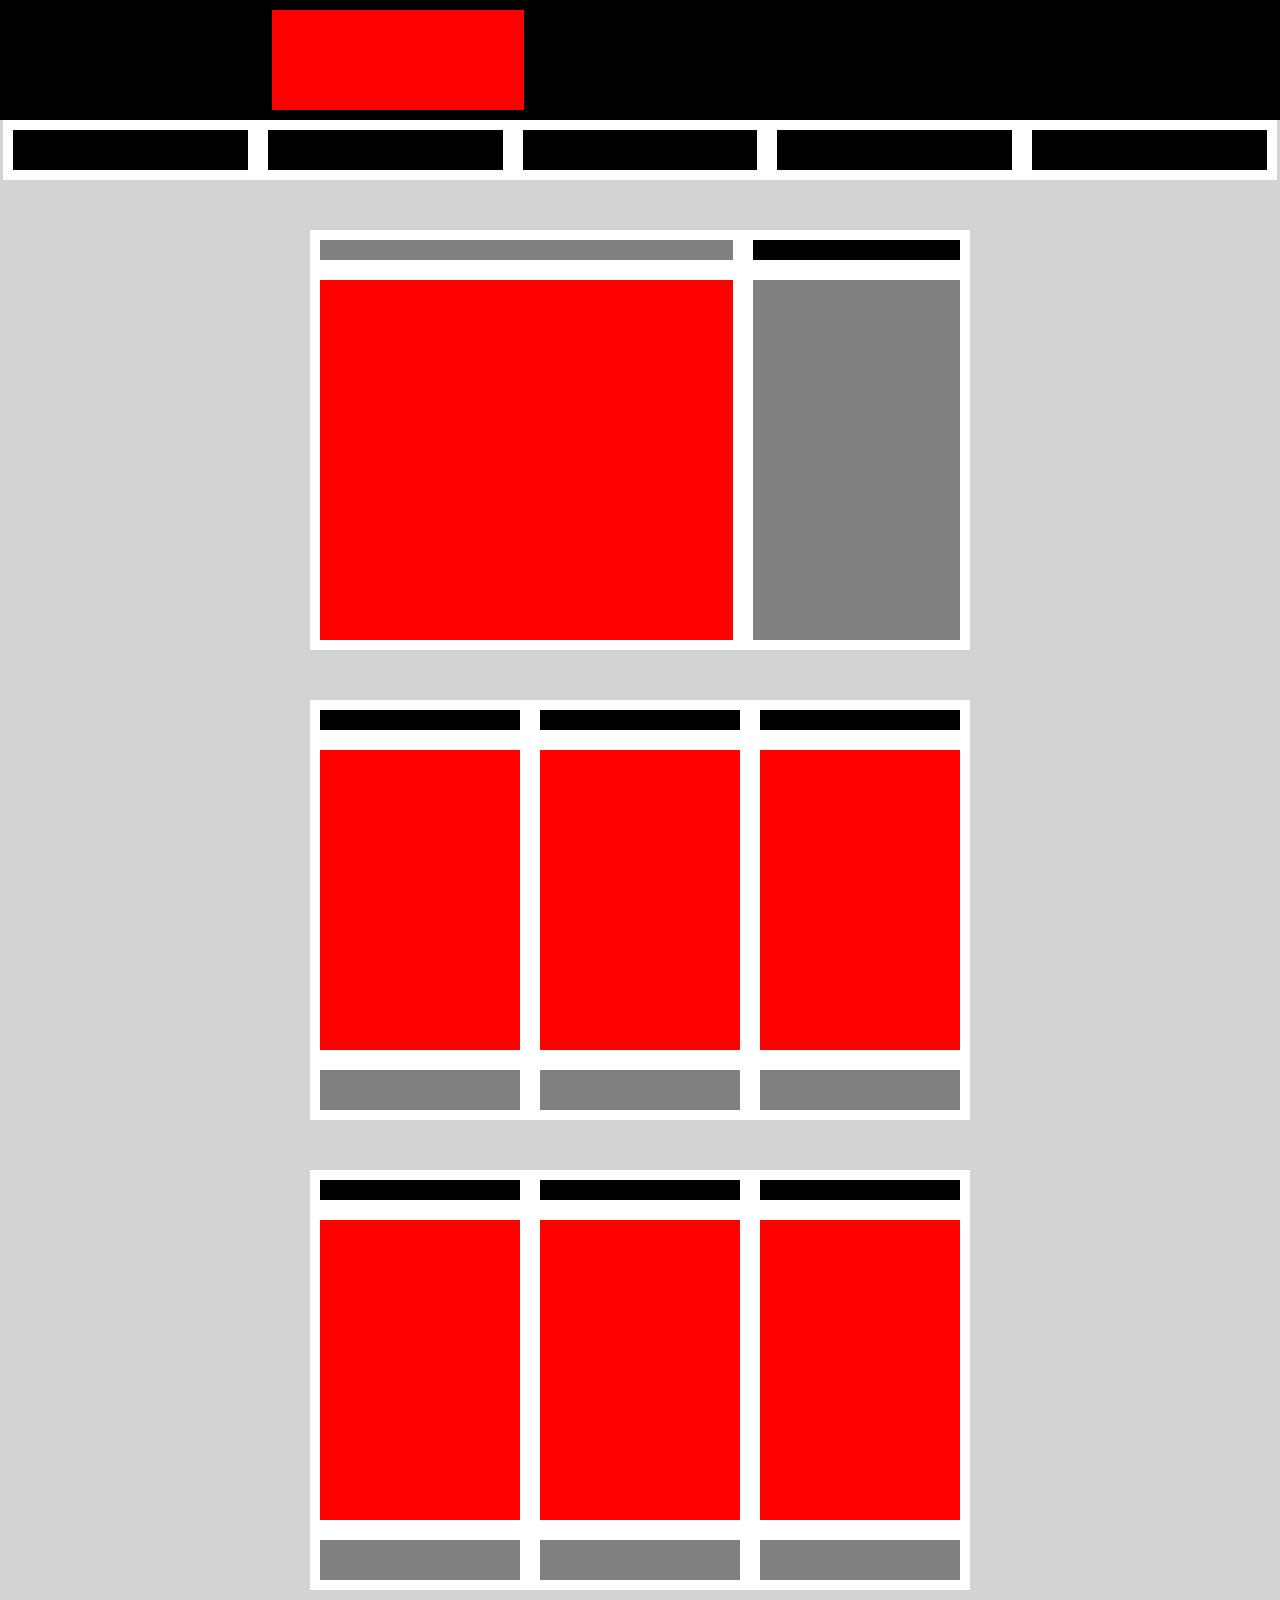
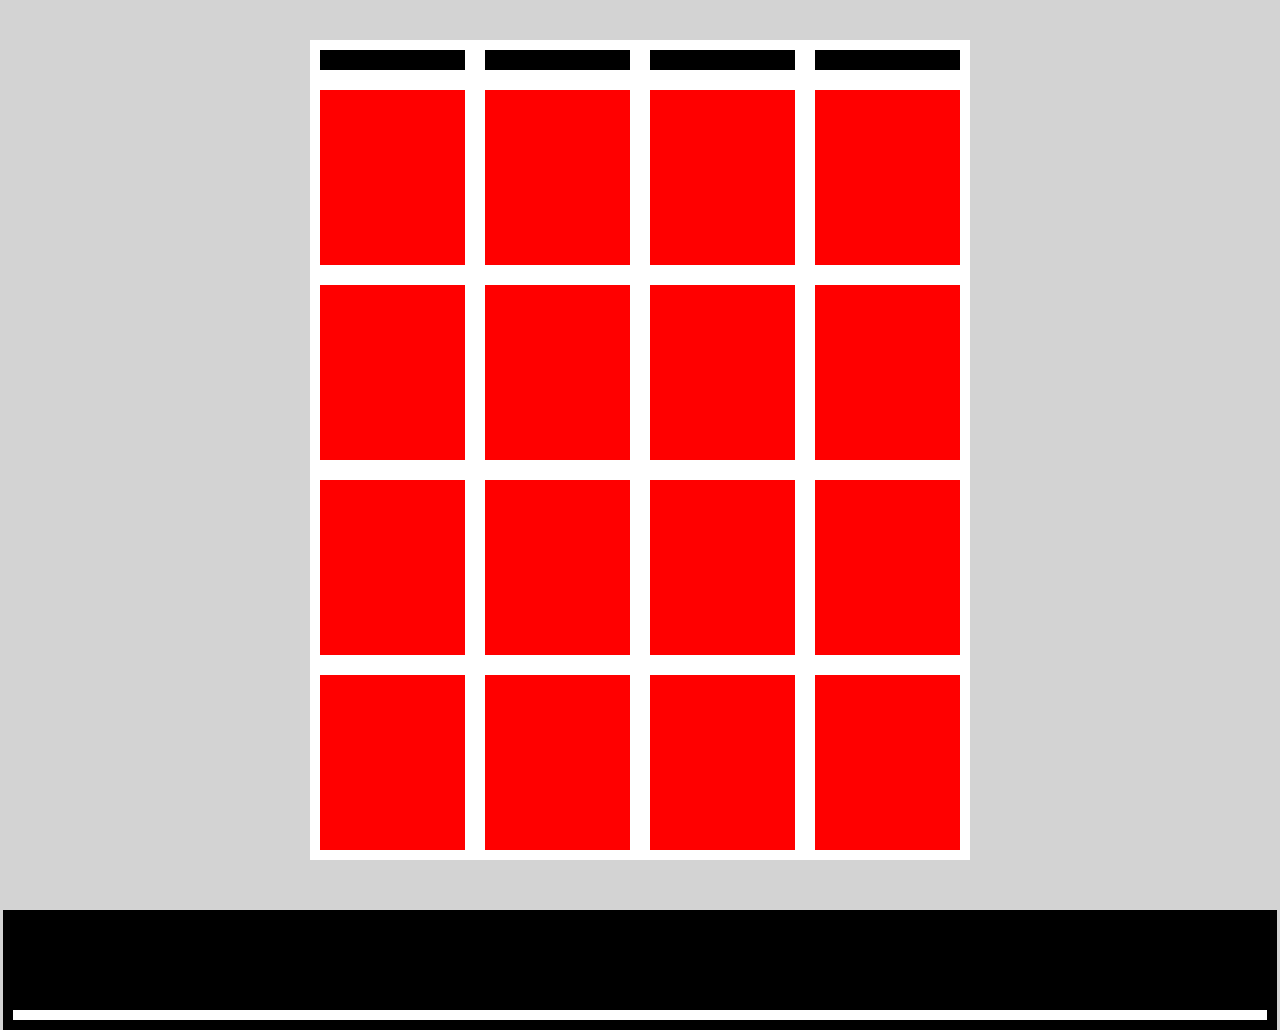
<file: index.html>
<!DOCTYPE html>
<html lang="en">
<head>
    <meta charset="UTF-8">
    <meta name="viewport" content="width=device-width, initial-scale=1.0">
    <meta http-equiv="X-UA-Compatible" content="ie=edge">
    <title>Document</title>
    <link rel="stylesheet" href="style.css">
</head>
<body>
    <div class="header">
        <div class="header-bar"></div>
        <div class="header-logo"></div> 
        <div class="header-bar"></div> 
    </div>
    <div class="search">
        <div class="term"></div>
        <div class="term"></div>
        <div class="term"></div>
        <div class="term"></div>
        <div class="term"></div>
    </div>
    <div class="newest">     
        <div class="info"></div>
        <div class="title"></div>
        <div class="video"></div>
        <div class="info"></div>
    </div>  
    <div class="new3">
        <div class="title"></div>
        <div class="title"></div>
        <div class="title"></div>     
        <div class="video"></div>
        <div class="video"></div>
        <div class="video"></div>
        <div class="info"></div>
        <div class="info"></div>
        <div class="info"></div>
    </div>
    <div class="new3">
        <div class="title"></div>
        <div class="title"></div>
        <div class="title"></div>     
        <div class="video"></div>
        <div class="video"></div>
        <div class="video"></div>
        <div class="info"></div>
        <div class="info"></div>
        <div class="info"></div>
    </div>
    <div class="old16">
        <div class="title"></div>
        <div class="title"></div>
        <div class="title"></div>
        <div class="title"></div>     
        <div class="video"></div>
        <div class="video"></div>
        <div class="video"></div>
        <div class="video"></div>
        <div class="video"></div>
        <div class="video"></div>
        <div class="video"></div>
        <div class="video"></div>
        <div class="video"></div>
        <div class="video"></div>
        <div class="video"></div>
        <div class="video"></div>
        <div class="video"></div>
        <div class="video"></div>
        <div class="video"></div>
        <div class="video"></div>
    </div>
    <div class="footer">
        <div class="footer-bar"></div>
        <div class="footer-cw"></div>
    </div> 
</body>
</html>
</file>
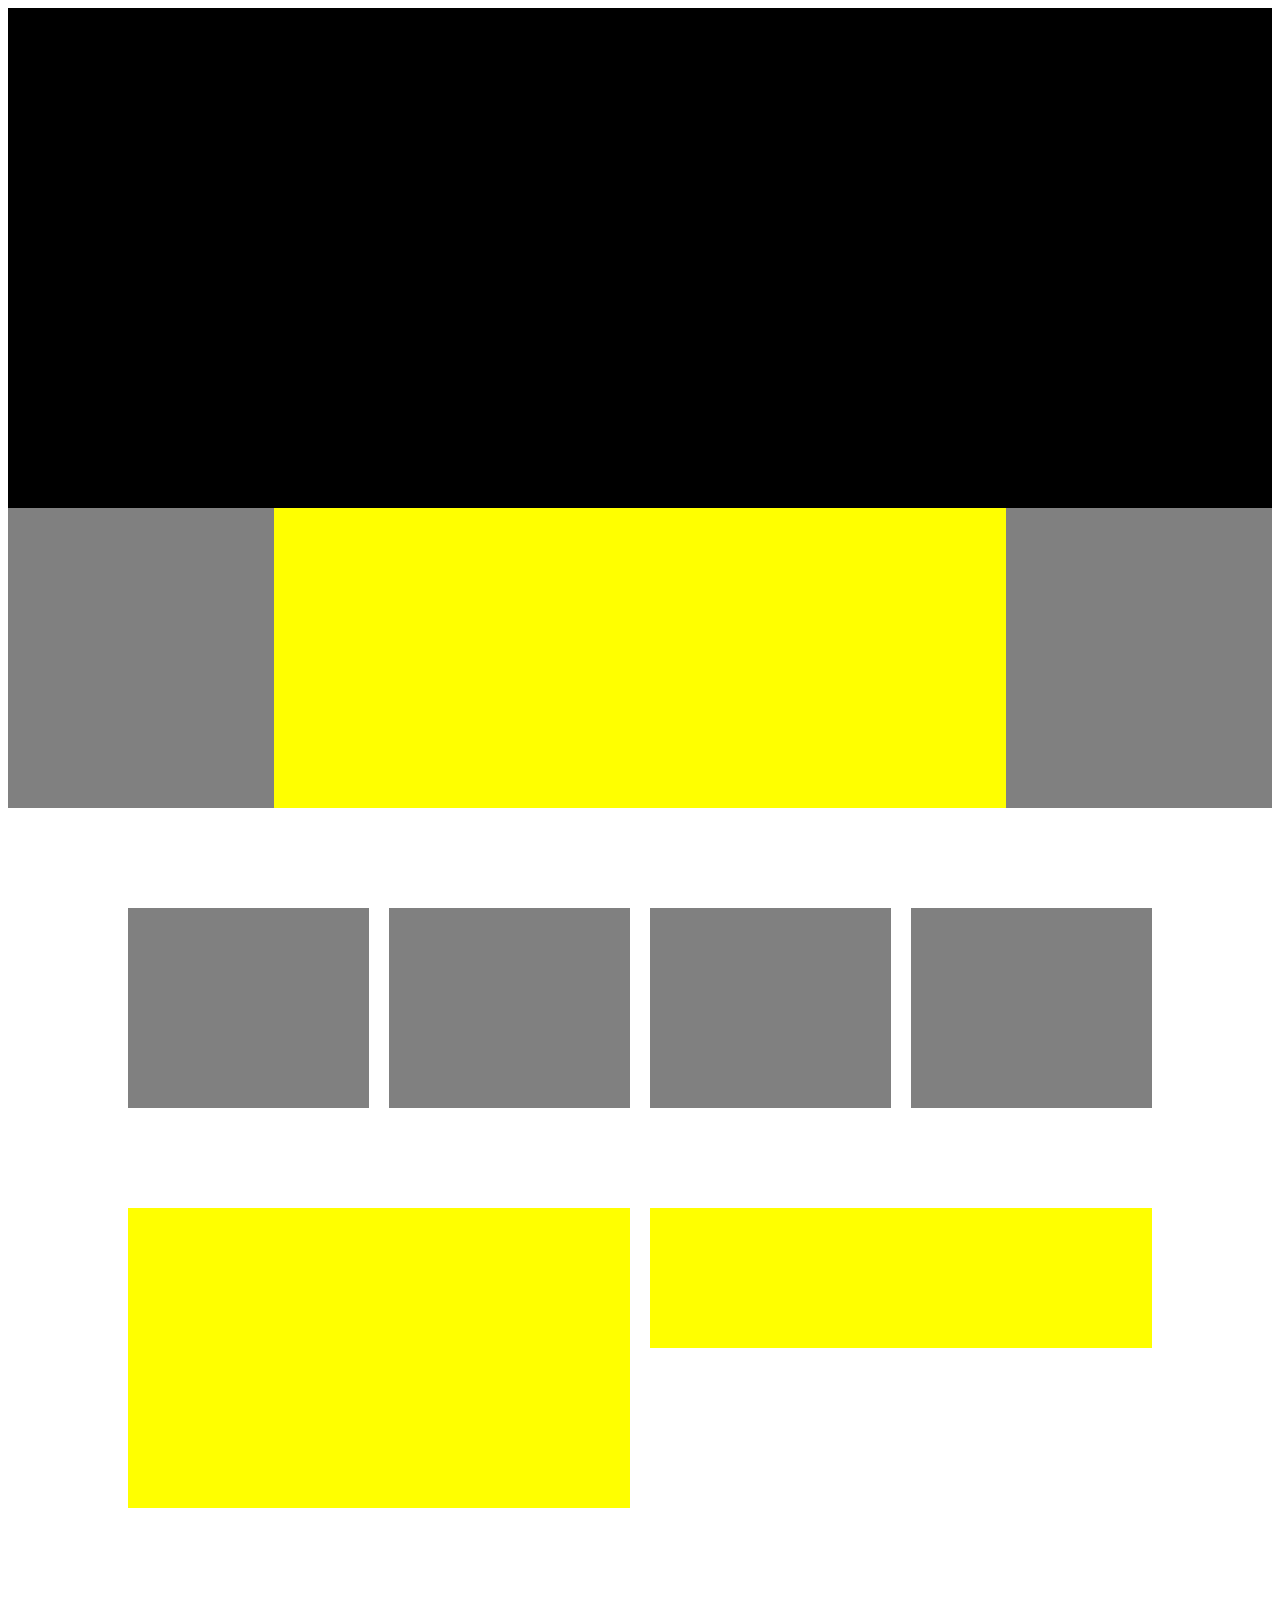
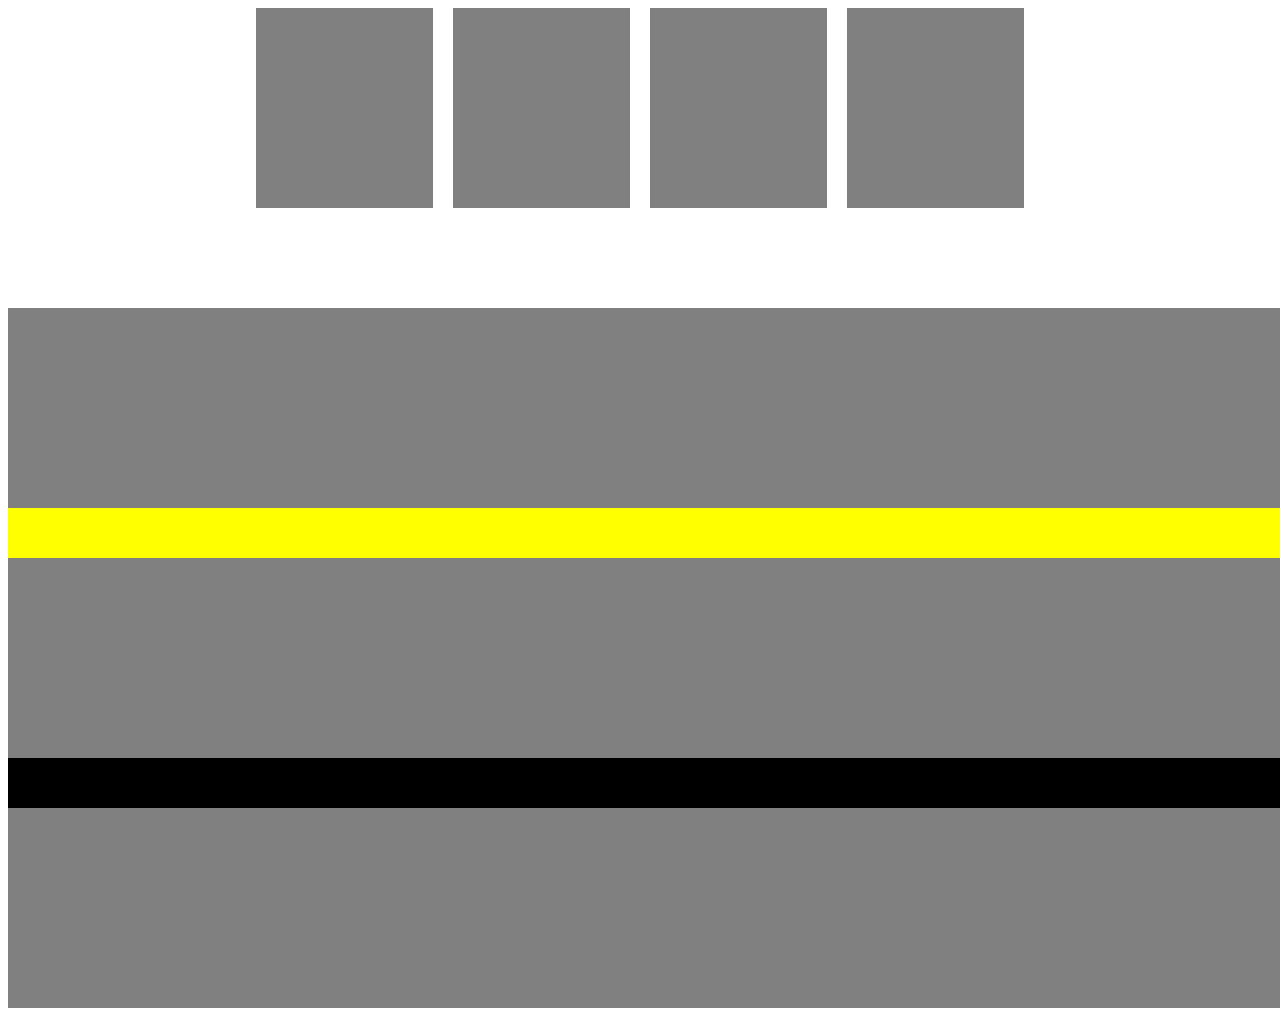
<file: index_ad.html>
<!DOCTYPE html>
<html lang="en">
<head>
    <meta charset="UTF-8">
    <meta name="viewport" content="width=device-width, initial-scale=1.0">
    <title>Document</title>
    <link rel="stylesheet" href="style_ad.css">
</head>
<body>
    <div class="black_header"></div>
    <div class="grey_header">
        <div class="pic"></div>
    </div>
    <div class="cluster">
        <div class="vid"></div>
        <div class="vid"></div>
        <div class="vid"></div>
        <div class="vid"></div>
    </div>
    <div class="cluster_2">
        <div class="vid_2"></div>
        <div class="vid_3"></div>
    </div>
    <div class="cluster_3">
        <div class="vid"></div>
        <div class="vid"></div>
        <div class="vid"></div>
        <div class="vid"></div>
    </div>
    <div class="grey_footer"></div>
    <div class="yellow_footer"></div>
    <div class="grey_footer_2"></div>
    <div class="black_footer"></div>
    <div class="grey_footer_2"></div>
</body>
</html>
</file>
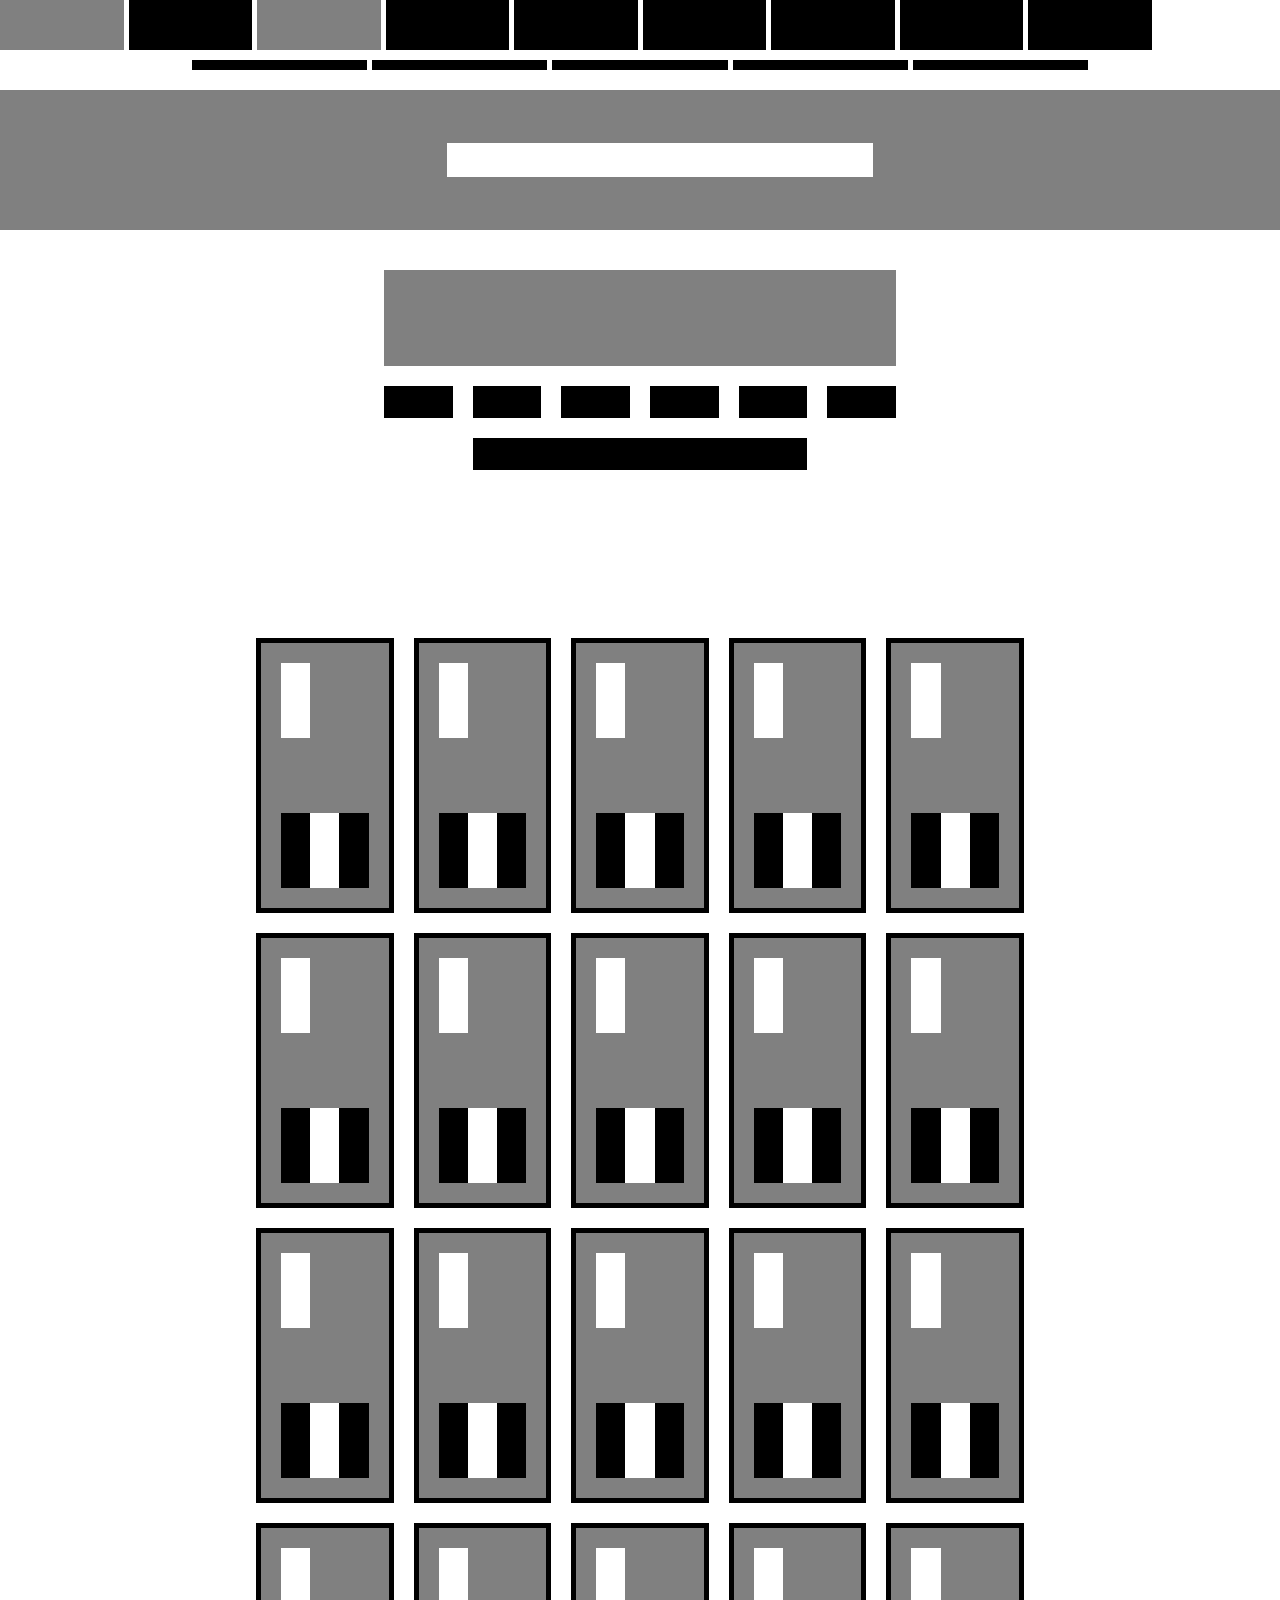
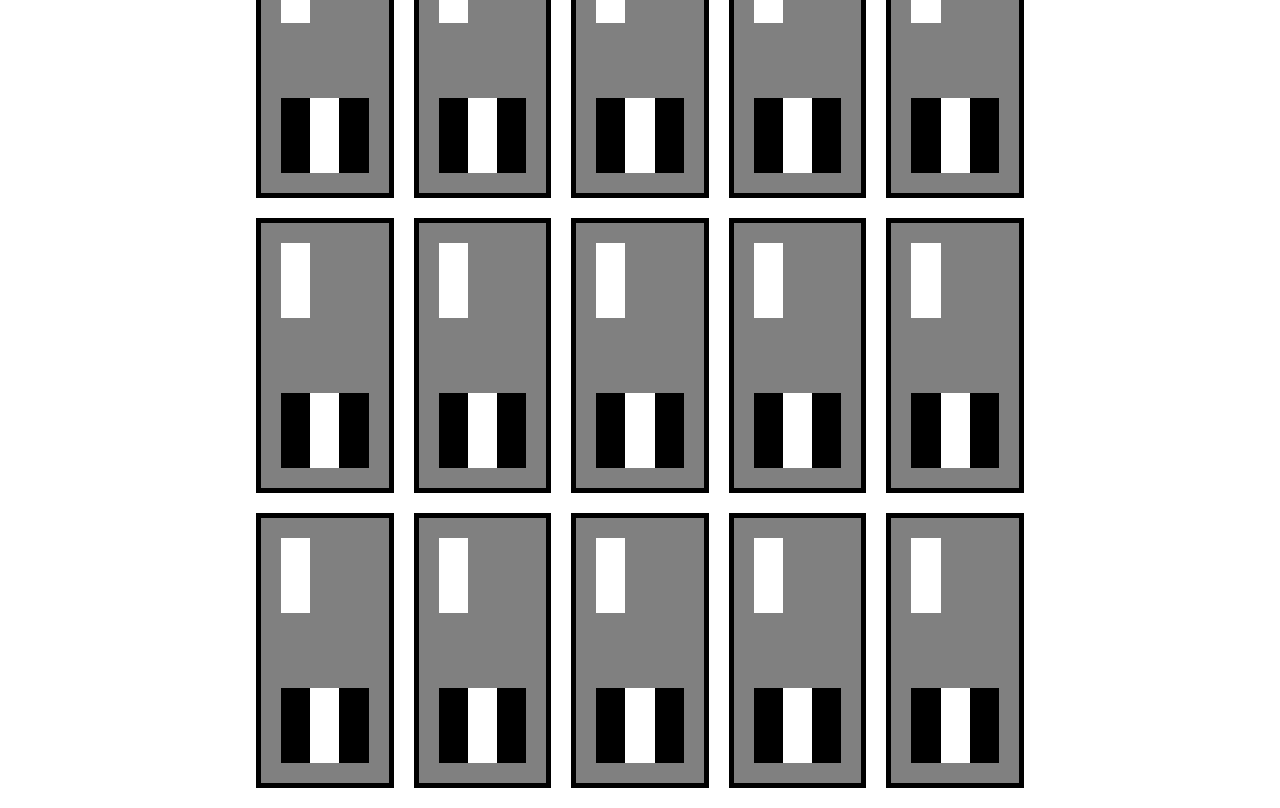
<file: index_archive.html>
<!DOCTYPE html>
<html lang="en">
<head>
    <meta charset="UTF-8">
    <meta name="viewport" content="width=device-width, initial-scale=1.0">
    <meta http-equiv="X-UA-Compatible" content="ie=edge">
    <title>Document</title>
    <link rel="stylesheet" href="style_archive.css">
</head>
<body>
    <div class="header">
        <div class="logo_bg"></div>
        <div class="logo"></div>
        <div class="logo_bg"></div>
        <div class="terms"></div>
        <div class="terms"></div>
        <div class="terms"></div>
        <div class="terms"></div>
        <div class="terms"></div>
        <div class="terms"></div>
    </div>
    <div class="header_2">
        <div class="terms"></div>
        <div class="terms"></div>
        <div class="terms"></div>
        <div class="terms"></div>
        <div class="terms"></div>
    </div>
    <div class="search">
        <div class="search_bar"></div>
    </div>
    <div class="info">
        <div class="grey_bar"></div>
        <div class="black"></div>
        <div class="black"></div>
        <div class="black"></div>
        <div class="black"></div>
        <div class="black"></div>
        <div class="black"></div>
        <div class="black_bar"></div>
        
    </div>
    <div class="base">
        <div class="item">
            <div class="pic"></div>
            <div class="bar"></div>
            <div class="text"></div>
        </div>
        <div class="item">
            <div class="pic"></div>
            <div class="bar"></div>
            <div class="text"></div>
        </div>
        <div class="item">
            <div class="pic"></div>
            <div class="bar"></div>
            <div class="text"></div>
        </div>
        <div class="item">
            <div class="pic"></div>
            <div class="bar"></div>
            <div class="text"></div>
        </div>
        <div class="item">
            <div class="pic"></div>
            <div class="bar"></div>
            <div class="text"></div>
        </div>
        <div class="item">
            <div class="pic"></div>
            <div class="bar"></div>
            <div class="text"></div>
        </div>
        <div class="item">
            <div class="pic"></div>
            <div class="bar"></div>
            <div class="text"></div>
        </div>
        <div class="item">
            <div class="pic"></div>
            <div class="bar"></div>
            <div class="text"></div>
        </div>
        <div class="item">
            <div class="pic"></div>
            <div class="bar"></div>
            <div class="text"></div>
        </div>
        <div class="item">
            <div class="pic"></div>
            <div class="bar"></div>
            <div class="text"></div>
        </div>
        <div class="item">
            <div class="pic"></div>
            <div class="bar"></div>
            <div class="text"></div>
        </div>
        <div class="item">
            <div class="pic"></div>
            <div class="bar"></div>
            <div class="text"></div>
        </div>
        <div class="item">
            <div class="pic"></div>
            <div class="bar"></div>
            <div class="text"></div>
        </div>
        <div class="item">
            <div class="pic"></div>
            <div class="bar"></div>
            <div class="text"></div>
        </div>
        <div class="item">
            <div class="pic"></div>
            <div class="bar"></div>
            <div class="text"></div>
        </div>
        <div class="item">
            <div class="pic"></div>
            <div class="bar"></div>
            <div class="text"></div>
        </div>
        <div class="item">
            <div class="pic"></div>
            <div class="bar"></div>
            <div class="text"></div>
        </div>
        <div class="item">
            <div class="pic"></div>
            <div class="bar"></div>
            <div class="text"></div>
        </div>
        <div class="item">
            <div class="pic"></div>
            <div class="bar"></div>
            <div class="text"></div>
        </div>
        <div class="item">
            <div class="pic"></div>
            <div class="bar"></div>
            <div class="text"></div>
        </div>
        <div class="item">
            <div class="pic"></div>
            <div class="bar"></div>
            <div class="text"></div>
        </div>
        <div class="item">
            <div class="pic"></div>
            <div class="bar"></div>
            <div class="text"></div>
        </div>
        <div class="item">
            <div class="pic"></div>
            <div class="bar"></div>
            <div class="text"></div>
        </div>
        <div class="item">
            <div class="pic"></div>
            <div class="bar"></div>
            <div class="text"></div>
        </div>
        <div class="item">
            <div class="pic"></div>
            <div class="bar"></div>
            <div class="text"></div>
        </div>
        <div class="item">
            <div class="pic"></div>
            <div class="bar"></div>
            <div class="text"></div>
        </div>
        <div class="item">
            <div class="pic"></div>
            <div class="bar"></div>
            <div class="text"></div>
        </div>
        <div class="item">
            <div class="pic"></div>
            <div class="bar"></div>
            <div class="text"></div>
        </div>
        <div class="item">
            <div class="pic"></div>
            <div class="bar"></div>
            <div class="text"></div>
        </div>
        <div class="item">
            <div class="pic"></div>
            <div class="bar"></div>
            <div class="text"></div>
        </div>
    </div>
</body>
</html>
</file>
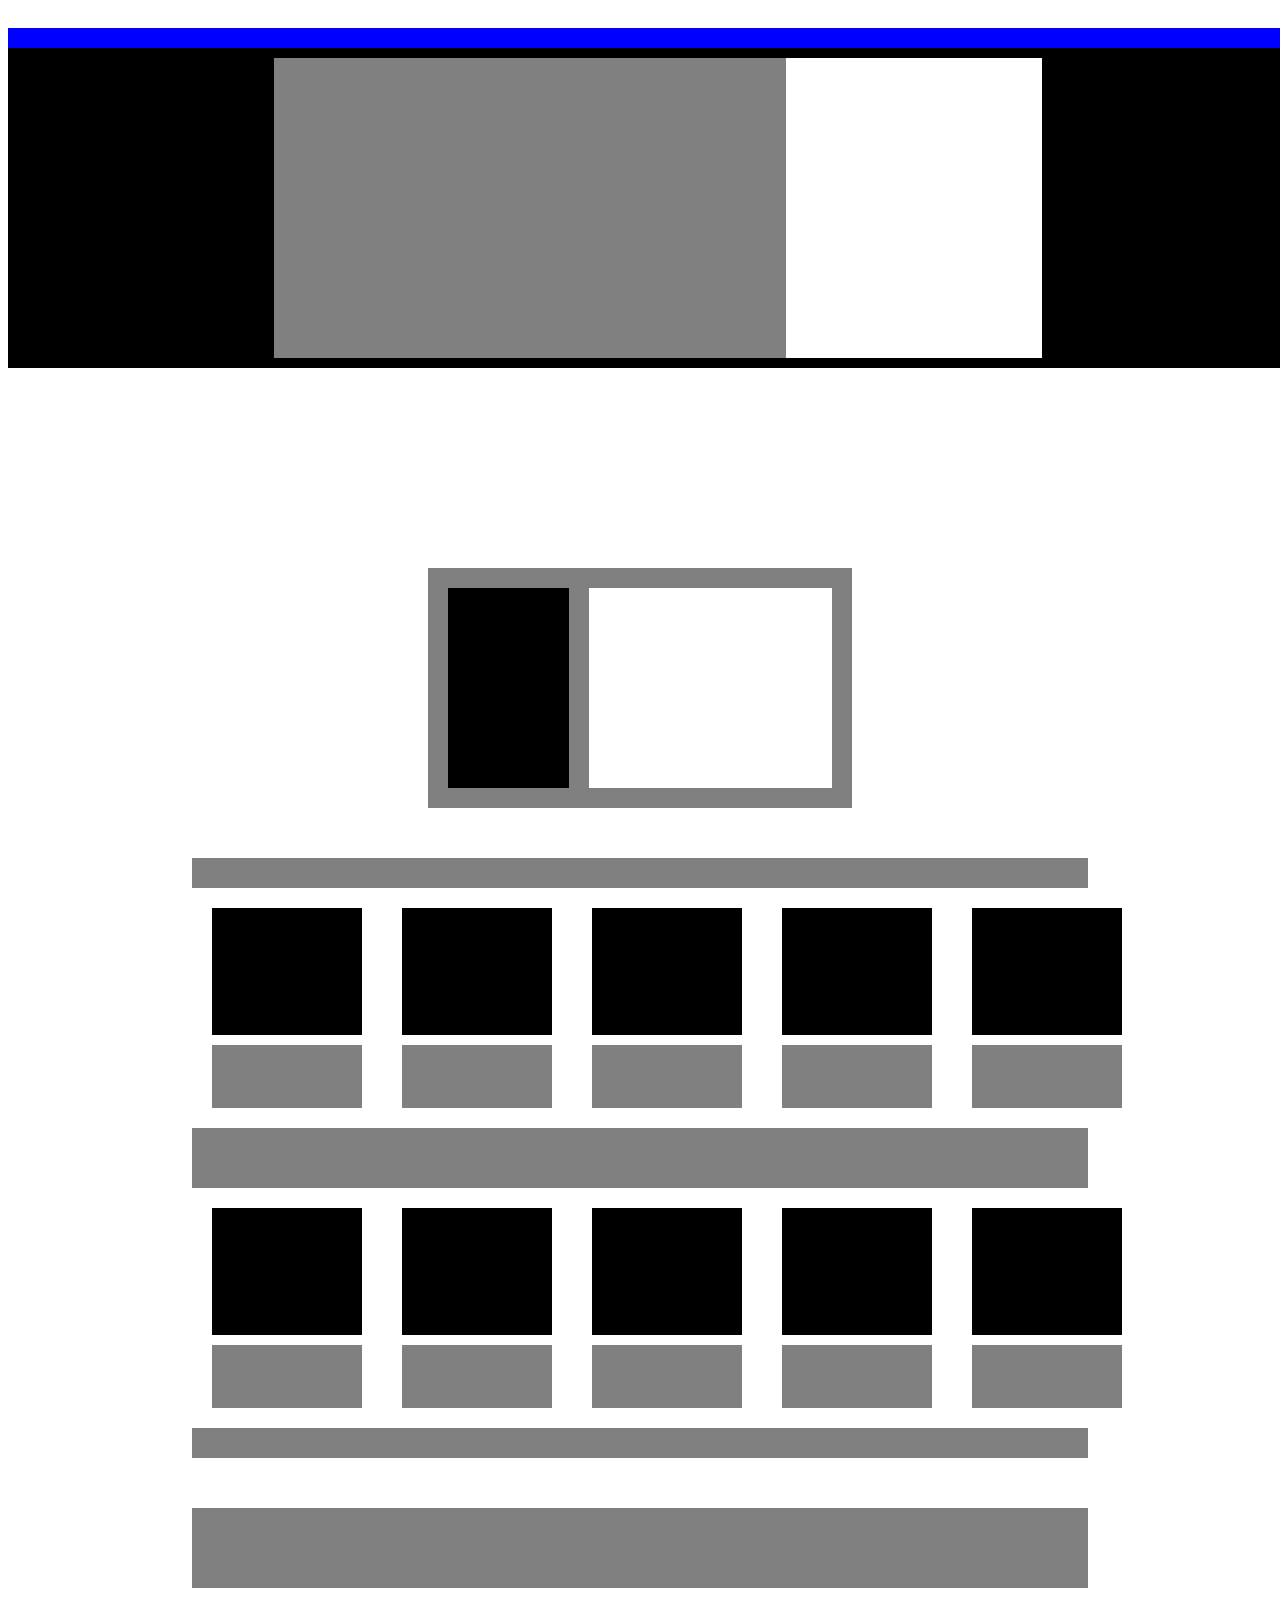
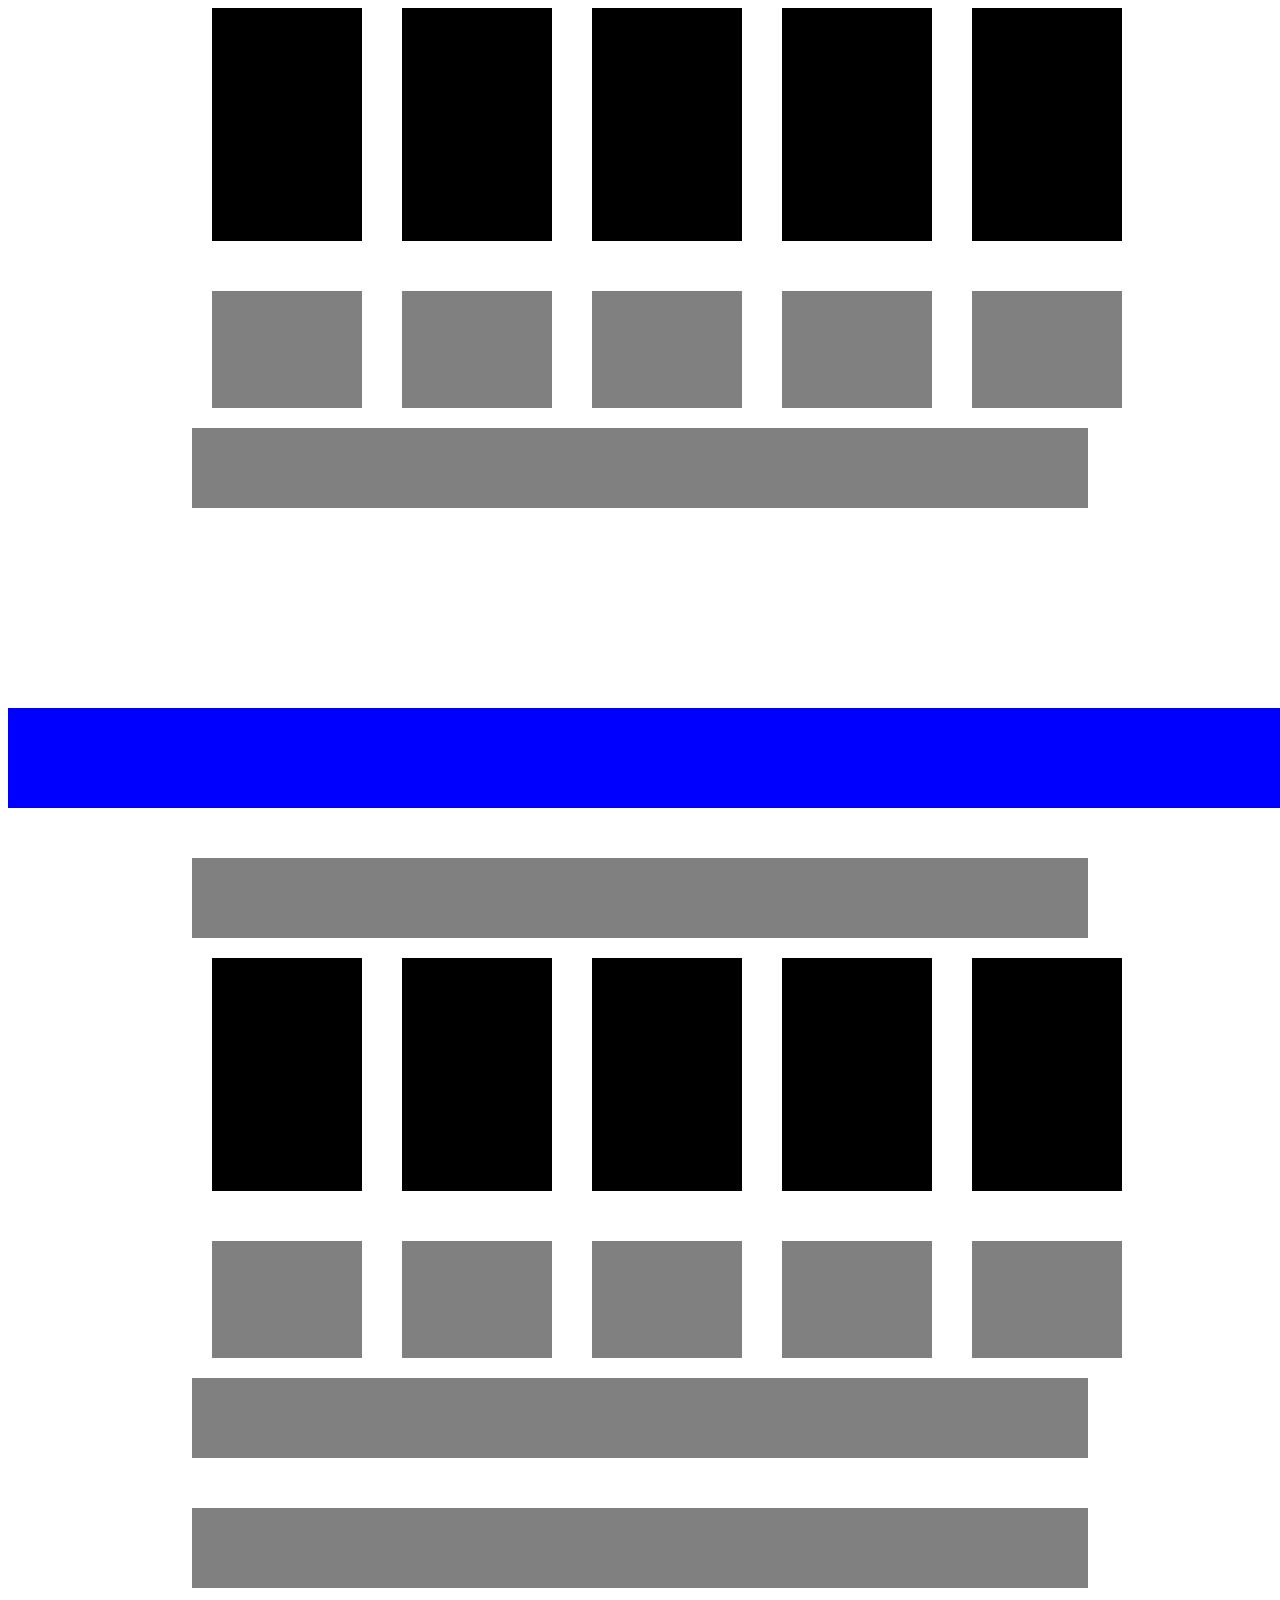
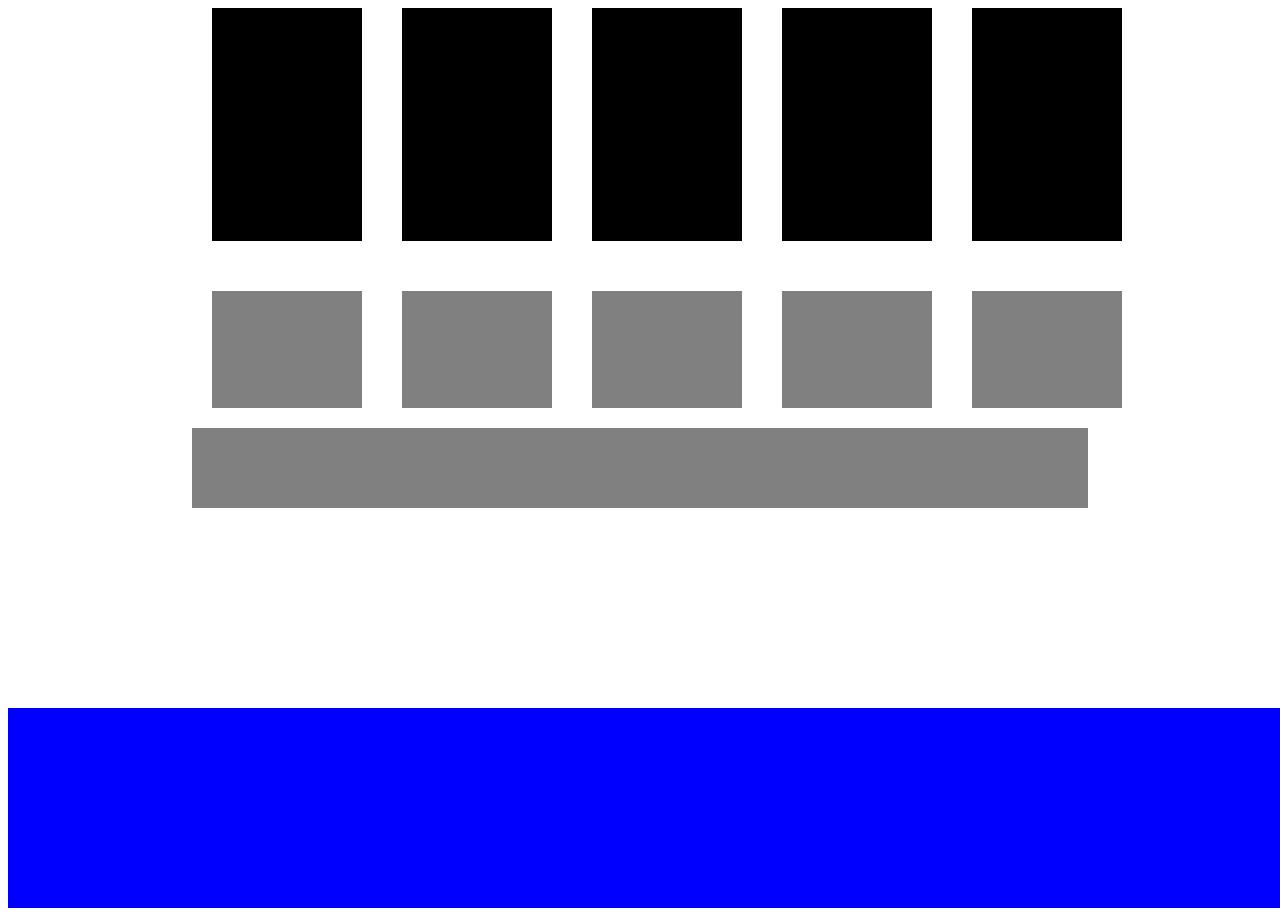
<file: index_bc.html>
<!DOCTYPE html>
<html lang="en">
<head>
    <meta charset="UTF-8">
    <meta name="viewport" content="width=device-width, initial-scale=1.0">
    <title>Document</title>
    <link rel="stylesheet" href="style_bc.css">
</head>
<body>
    <div class="white_header"></div>
    <div class="blue_header"></div>
    <div class="cluster_1">
        <div class="side"></div>
        <div class="pic"></div>
        <div class="info"></div>
        <div class="side_2"></div>
    </div>
    <div class="box_1">
        <div class="album"></div>
        <div class="title"></div>
    </div>
    <div class="cluster_2">
        <div class="box_2">
            <div class="album"></div>
            <div class="title_2"></div>
        </div>
        <div class="box_2">
            <div class="album"></div>
            <div class="title_2"></div>
        </div>
        <div class="box_2">
            <div class="album"></div>
            <div class="title_2"></div>
        </div>
        <div class="box_2">
            <div class="album"></div>
            <div class="title_2"></div>
        </div>
        <div class="box_2">
            <div class="album"></div>
            <div class="title_2"></div>
        </div>
        <div class="box_2">
            <div class="album"></div>
            <div class="title_2"></div>
        </div>
        <div class="box_2">
            <div class="album"></div>
            <div class="title_2"></div>
        </div>
        <div class="box_2">
            <div class="album"></div>
            <div class="title_2"></div>
        </div>
        <div class="box_2">
            <div class="album"></div>
            <div class="title_2"></div>
        </div>
        <div class="box_2">
            <div class="album"></div>
            <div class="title_2"></div>
        </div>
    </div>
    <div class="cluster_3">
        <div class="box_3">
            <div class="album"></div>
            <div class="title_2"></div>
        </div>
        <div class="box_3">
            <div class="album"></div>
            <div class="title_2"></div>
        </div>
        <div class="box_3">
            <div class="album"></div>
            <div class="title_2"></div>
        </div>
        <div class="box_3">
            <div class="album"></div>
            <div class="title_2"></div>
        </div>
        <div class="box_3">
            <div class="album"></div>
            <div class="title_2"></div>
        </div>
    </div>
    <div class="blue_header_2"></div>
    <div class="cluster_4">
        <div class="box_3">
            <div class="album"></div>
            <div class="title_2"></div>
        </div>
        <div class="box_3">
            <div class="album"></div>
            <div class="title_2"></div>
        </div>
        <div class="box_3">
            <div class="album"></div>
            <div class="title_2"></div>
        </div>
        <div class="box_3">
            <div class="album"></div>
            <div class="title_2"></div>
        </div>
        <div class="box_3">
            <div class="album"></div>
            <div class="title_2"></div>
        </div>
    </div><div class="cluster_3">
        <div class="box_3">
            <div class="album"></div>
            <div class="title_2"></div>
        </div>
        <div class="box_3">
            <div class="album"></div>
            <div class="title_2"></div>
        </div>
        <div class="box_3">
            <div class="album"></div>
            <div class="title_2"></div>
        </div>
        <div class="box_3">
            <div class="album"></div>
            <div class="title_2"></div>
        </div>
        <div class="box_3">
            <div class="album"></div>
            <div class="title_2"></div>
        </div>
    </div>
    <div class="blue_header_3"></div>
</body>
</html>
</file>
<file: style.css>
body {
    font-family: sans-serif;
    background-color: lightgray;
    margin: 0;
    padding: 0;
}
.header {
    background-color: black;
    width: 100vw;
    margin: auto;
    padding: 10px;
    margin-top: 0px;  
    display: grid;
    grid-template-columns: 1fr 1fr 3fr;
    grid-template-rows: 100px;
    grid-gap: 10px;
}
.header-bar {
    background-color: black;
}
.header-logo {
    background-color: red;
}
.search {
    background-color: white;
    width: 98vw;
    height: 40px;
    margin: auto;
    padding: 10px; 
    display: grid;
    grid-gap: 20px;
    grid-template-columns: 1fr 1fr 1fr 1fr 1fr;
}
.term {
    background-color: black;
}
.newest {
    background-color: white;
    width: 50vw;
    height: 400px;
    margin: auto;
    padding: 10px;  
    display: grid;
    margin-top: 50px; 
    grid-template-columns: 2fr 1fr;
    grid-template-rows: 20px 1fr;
    grid-gap: 20px
}
.new3 {
    background-color: white;
    width: 50vw;
    height: 400px;
    margin: auto;
    padding: 10px;  
    display: grid;
    margin-top: 50px; 
    grid-template-rows: 20px 1fr 40px;
    grid-template-columns: 1fr 1fr 1fr;
    grid-gap: 20px
}
.title {
    background-color: black;
}
.video {
    background-color: red;
}
.info {
    background-color:gray;
}
.old16 {
    background-color: white;
    width: 50vw;
    height: 800px;
    margin: auto;
    padding: 10px;  
    display: grid;
    margin-top: 50px; 
    grid-template-columns: 1fr 1fr 1fr 1fr;
    grid-template-rows: 20px 1fr 1fr 1fr 1fr;
    grid-gap: 20px
}
.footer {
    background-color: black;
    width: 98vw;
    height: 100px;
    margin: auto;
    padding: 10px;  
    display: grid;
    margin-top: 50px; 
    grid-template-rows: 1fr 10px;
    grid-gap: 20px
}
.footer-bar {
    background-color:black;
}
.footer-cw {
    background-color:white;
}
</file>
<file: style_ad.css>
.black_header {
    background-color: black;
    width: 100%;
    height: 500px;
}
.grey_header {
    background-color: grey;
    width: 100%;
    height: 300px;
}
.pic {
    background-color: yellow;
    width: 50%;
    height: 200px;
    margin: auto;
    padding: 50px;
}
.cluster {
    display: grid;
    height: 200px;
    margin: auto;
    width: 80vw;
    grid-template-columns: 1fr 1fr 1fr 1fr;
    grid-gap: 20px;
    margin-top: 100px;
}
.vid {
    background-color: grey;
}
.cluster_2 {
    display: grid;
    height: 300px;
    margin: auto;
    width: 80vw;
    grid-template-columns: 1fr 1fr;
    grid-template-rows: 1fr 1fr;
    grid-gap: 20px;
    margin-top: 100px;
}
.vid_3 {
    background-color: yellow;
    grid-row-start: 1;
    grid-row-end: 3;
    
}
.vid_2 {
    background-color: yellow;
}
.cluster_3 {
    display: grid;
    height: 200px;
    margin: auto;
    width: 60vw;
    grid-template-columns: 1fr 1fr 1fr 1fr;
    grid-gap: 20px;
    margin-top: 100px;
}
.grey_footer {
    background-color: grey;
    width: 100vw;
    height: 200px;
    margin-top: 100px;
}
.grey_footer_2 {
    background-color: grey;
    width: 100vw;
    height: 200px;
}
.yellow_footer {
    background-color: yellow;
    width: 100vw;
    height: 50px;
}
.black_footer {
    background-color: black;
    width: 100vw;
    height: 50px;
}
</file>
<file: style_archive.css>
body {
    margin: 0;
    padding: 0;
  }
  
  .base {
    display: grid;
    grid-gap: 20px;
    grid-template-columns: 1fr 1fr 1fr 1fr 1fr;
    width: 60vw;
    height: 1750px;
    margin: auto;
    margin-top: 10vw;
    padding: 20px;
  }
  .header {
    display: grid;
    grid-gap: 5px;
    grid-template-columns: 1fr 1fr 1fr 1fr 1fr 1fr 1fr 1fr 1fr 1fr;
    width: 100vw;
    height: 50px;
    margin: auto;
  }
  .header_2 {
    display: grid;
    grid-gap: 5px;
    grid-template-columns: 1fr 1fr 1fr 1fr 1fr;
    width: 70vw;
    height: 10px;
    margin: auto;
    margin-top: 10px;
  }
  
  .item {
    border: 5px solid black;
    background-color: gray;
    display: grid;
    grid-template-columns: 1fr 1fr 1fr;
    grid-template-rows: 1fr 1fr 1fr;
    padding: 20px;
  }
  .search {
    background-color: gray;
    width: 100vw;
    height: 100px;
    display: grid;
    grid-template-columns: 1fr 1fr 1fr;
    grid-template-rows: 1fr 1fr 1fr;
    padding: 20px;
    margin: auto;
    margin-top: 20px;
  }
  .info {
    width: 40vw;
    height: 200px;
    display: grid;
    grid-gap: 20px;
    grid-template-columns: 1fr 1fr 1fr 1fr 1fr 1fr;
    grid-template-rows: 3fr 1fr 1fr;
    padding: 20px;
    margin: auto;
    margin-top: 20px;
  }
  .pic {
    background-color: white;
  }
  .text {
    background-color: white;
    grid-column-start: 2;
    grid-row-start: 3;
  }
  .bar {
    background-color: black;
    grid-column-start: 1;
    grid-column-end: 4;
    grid-row-start: 3;
  }
  .search_bar {
    background-color: white;
    grid-column-start: 2;
    grid-column-end: 2;
    grid-row-start: 2;
  }
  .terms {
    background-color: black;
  }
  .logo_bg {
    background-color: gray;
  }
  .logo {
    background-color: black;
  }
  .grey_bar {
    background-color: grey;
    grid-column-start: 1;
    grid-column-end: 7;
    grid-row-start: 1;
  }
  .black {
    background-color: black;
  }
  .black_bar {
    background-color:black;
    grid-column-start: 2;
    grid-column-end: 6;
    grid-row-start: 3;
  }
</file>
<file: style_bc.css>
.white_header {
    width: 100vw;
    height: 20px;
    background-color: white;
    margin: auto;
}
.blue_header {
    width: 100vw;
    height: 20px;
    background-color:blue;
    margin: auto;
}
.blue_header_2 {
    width: 100vw;
    height: 100px;
    background-color:blue;
    margin: auto;
    margin-top: 200px;
}
.blue_header_3 {
    width: 100vw;
    height: 200px;
    background-color:blue;
    margin: auto;
    margin-top: 200px;
}
.cluster_1 {
    width: 100vw;
    height: 300px;
    grid-template-columns: 1fr 2fr 1fr 1fr;
    display: grid;
    border: solid black 10px;
}
.side {
    background-color:black;
    grid-column-start: 1;
    grid-column-end: 2;
}
.side_2 {
    background-color:black;
    grid-column-start: 4;
    grid-column-end: 5;
}
.pic {
    background-color:grey;
    grid-column-start: 2;
    grid-column-end: 3;
}
.box_1 {
    width: 30vw;
    height: 200px;
    grid-template-columns: 1fr 2fr;
    display: grid;
    margin: auto;
    margin-top: 200px;
    grid-gap: 20px;
    background-color: grey;
    padding: 20px;
}
.box_2 {
    display: grid;
    margin: auto;
    background-color: white;
    grid-template-rows: 2fr 1fr;
    padding: 20px;
    height: 200px;
    width: 150px;
    grid-gap: 10px;
}
.box_3 {
    display: grid;
    margin: auto;
    background-color: white;
    grid-template-rows: 2fr 1fr;
    padding: 20px;
    height: 400px;
    width: 150px;
    grid-gap: 50px;
}
.album {
    background-color:black;
}
.title {
    background-color:white;
}
.title_2 {
    background-color:grey;
}
.cluster_2 {
    width: 70vw;
    height: 600px;
    grid-template-columns: 1fr 1fr 1fr 1fr 1fr;
    display: grid;
    background-color: gray;
    margin: auto;
    margin-top: 50px;
}
.cluster_3 {
    width: 70vw;
    height: 600px;
    grid-template-columns: 1fr 1fr 1fr 1fr 1fr;
    display: grid;
    background-color: gray;
    margin: auto;
    margin-top: 50px;
}
.cluster_4 {
    width: 70vw;
    height: 600px;
    grid-template-columns: 1fr 1fr 1fr 1fr 1fr;
    display: grid;
    background-color: gray;
    margin: auto;
    margin-top: 50px;
}
</file>
